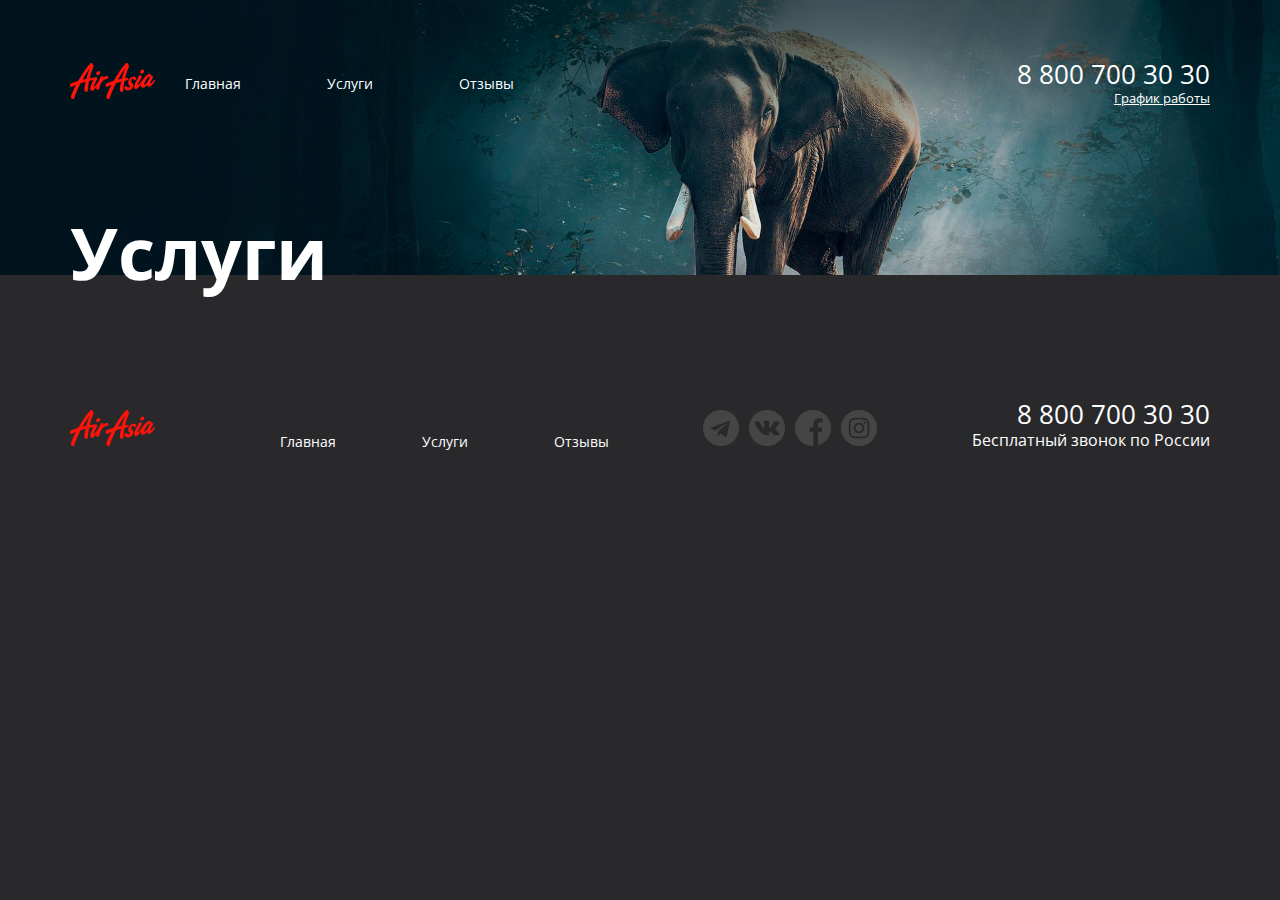
<file: index.html>
<!DOCTYPE html>
<html lang="ru">

<!--Вводная часть -->

<head>
  <meta charset="UTF-8">
  <meta http-equiv="X-UA-Compatible" content="IE=edge">
  <meta name="viewport" content="width=device-width, initial-scale=1.0">
  <link rel="preconnect" href="https://fonts.gstatic.com">
  <link href="https://fonts.googleapis.com/css2?family=Open+Sans:wght@400;600;700&display=swap" rel="stylesheet">
  <link rel="stylesheet" href="./main.css">
  

  <title>services</title>
</head>

<!--  Верхняя шапка _ часы работы -->

<body>
  <div class="wrapper">
    <section class="hero">
      <div class="container hero__container">
        <header class="header">                
          <div class="header__part">
            <a href="/" class="logo">
              <img src="./img/logo.png" alt="logo air-asia" class="logo__img">
            </a>            
              <nav class="menu">
                <ul class="menu__list">
                  <li class="menu__item">
                  <a href="#" class="menu__link">Главная</a>
                  </li>
                  <li class="menu__item menu__item--active">
                  <a href="#" class="menu__link">Услуги</a>
                  </li>
                  <li class="menu__item">
                  <a href="#" class="menu__link">Отзывы</a>
                  </li>
                </ul>
              </nav>
          </div> 
          <div class="header__part header__part--align--right">  
              <address class="contacts">
                <a href="tel:+78007003030" class="contacts__phone">8 800 700 30 30</a>
                <div class="contacts__dropdown-title">График работы</div>
              </address>
          </div>
        </header>

        <div class="hero__content">
          <div class="hero__text-section">
            <h1 class="hero__title">Услуги</h1>
          </div>
        </div>
      </div>
    </section>
    
    <footer class="footer-container">
      <div class="container"> 
        <div class="footer">       
      
          <a href="/" class="logo">
            <img src="./img/logo.png" alt="logo air-asia" class="logo__img">
          </a>

          <nav class="menu">
            <ul class="menu__list">
              <li class="menu__item">
                <a href="#" class="menu__link">Главная</a>
              </li>
              <li class="menu__item menu__item--active">
                <a href="#" class="menu__link">Услуги</a>
              </li>
              <li class="menu__item">
                <a href="#" class="menu__link">Отзывы</a>
              </li> 
            </ul>
          </nav>
          
            <ul class="socials">
              <li class="socials__item">
                <a href="/" class="logo">
                  <img src="./img/telegram.png" alt="" class="logo__tg">
                </a>
              </li>
              <li class="socials__item">
                <a href="/" class="logo">
                  <img src="./img/vk.png" alt="" class="logo__vk">
                </a>
              </li>
              <li class="socials__item">
                <a href="/" class="logo">
                  <img src="./img/f.png" alt="" class="logo__fb">
                </a>
              </li>
              <li class="socials__item">
                <a href="/" class="logo">
                  <img src="./img/in.png" alt="" class="logo__intg">
                </a>
              </li>
            </ul>
          

            <address class="contacts">
              <a href="tel:+78007003030" class="contacts__phone">8 800 700 30 30</a>
              <div class="contacts__freecall">Бесплатный звонок по России</div>
            </address>
        </div>  
      </div>
    </footer>
  </div>
</body>
</html>
</file>
<file: main.css>
body {
  font-family: "Open Sans", Helvetica, sans-serif;  
  color: #fff;  
  background: #29292c; 
  background-image: url(./img/headline.png);
  background-repeat: no-repeat, no-repeat;
  background-position: top center;  
  background-size: contain;
}
  
}

a{
  color: #fff; 
  text-decoration: none;

}
.menu__item a:hover{
  color: red;
}

ul {
  padding: 0;
  margin: 0;
}
ul li {
  list-style: none;
}
h1,h2,h3,h4,h5,h6,p {
  margin: 0;
  font-weight: normal;
}

* {
   box-sizing: border-box;
}


 .container{
  margin: 0 auto;
  width: 1140px;
  position: relative;
}

.hero__container{
  display: flex;
  flex-direction: column;
  justify-content: space-between;    
}

.wrapper{
  width: 1143px;
  margin: 0 auto;
}
.header{
   
   height: 150px;  
   margin-bottom: 45px;
   display: flex;
   justify-content: space-between;
   align-items: center;
 }

.header__part{
  display: flex;
  align-items: center;
}

.header__part header__part--align--right{
  justify-content: flex-end;
}

.logo{
   display: block;
 }

 .menu {
   font-size: 14px;
   color: #fff;
 }

 .menu__item{
  display: inline-block;
  margin-right: 52px;
  
}
 
.menu__item:last-child{
    margin-right: 0;
}

.menu__link{
  display: flex;
  font-size: 14px;
  text-decoration: none;
  color: #fff;
  margin-left: 30px;
}
 
 .contacts {
  font-style: normal;   
  text-align: right;
}
.contacts__phone{
  text-decoration: none;
  font-size: 26px;
  line-height: 1.1;
  color: #fff;
}

.contacts__info{
  font-size: 13px;
  text-decoration: underline; 
}
.contacts__dropdown-title{
font-size: 13px;
text-decoration: underline;  
 
}

.contacts__desk {
  color: #9a9a9a;
  font-size: 11px;
 }
 .hero__text-section {
  width: 38%;
}

.hero-title{
  font-size: 72px;
  font-weight: bold;
  line-height: 98px;
  margin-bottom: 18px; 
}
 
.hero__subtitle{
  font-size: 14px;
  margin-bottom: 44px;  
}
 
/* Услуги */
.hero__title{
 
width: 258px;
height: 98px;
left: 390px;
top: 168px;

font-family: Open Sans;
font-style: normal;
font-weight: bold;
font-size: 72px;
line-height: 98px;
 
display: flex;
align-items: flex-end;

color: #FFFFFF;
}







.footer {
   
  height: 150px;
  position: relative;
  display: flex;
  align-items: flex-end;
  justify-content: space-between;
}

.socials {
  display: inline flex;
}

.socials__item {
  display: inline-block;
  vertical-align: middle;
  margin-right: 10px;
}
.socials__item:last-child{
  margin-right: 0;
}
.socials__icon {
  display: block;
  text-decoration: none;
  width: 36px;
  height: 36px;
  border-radius: 50%;
   
}
</file>
